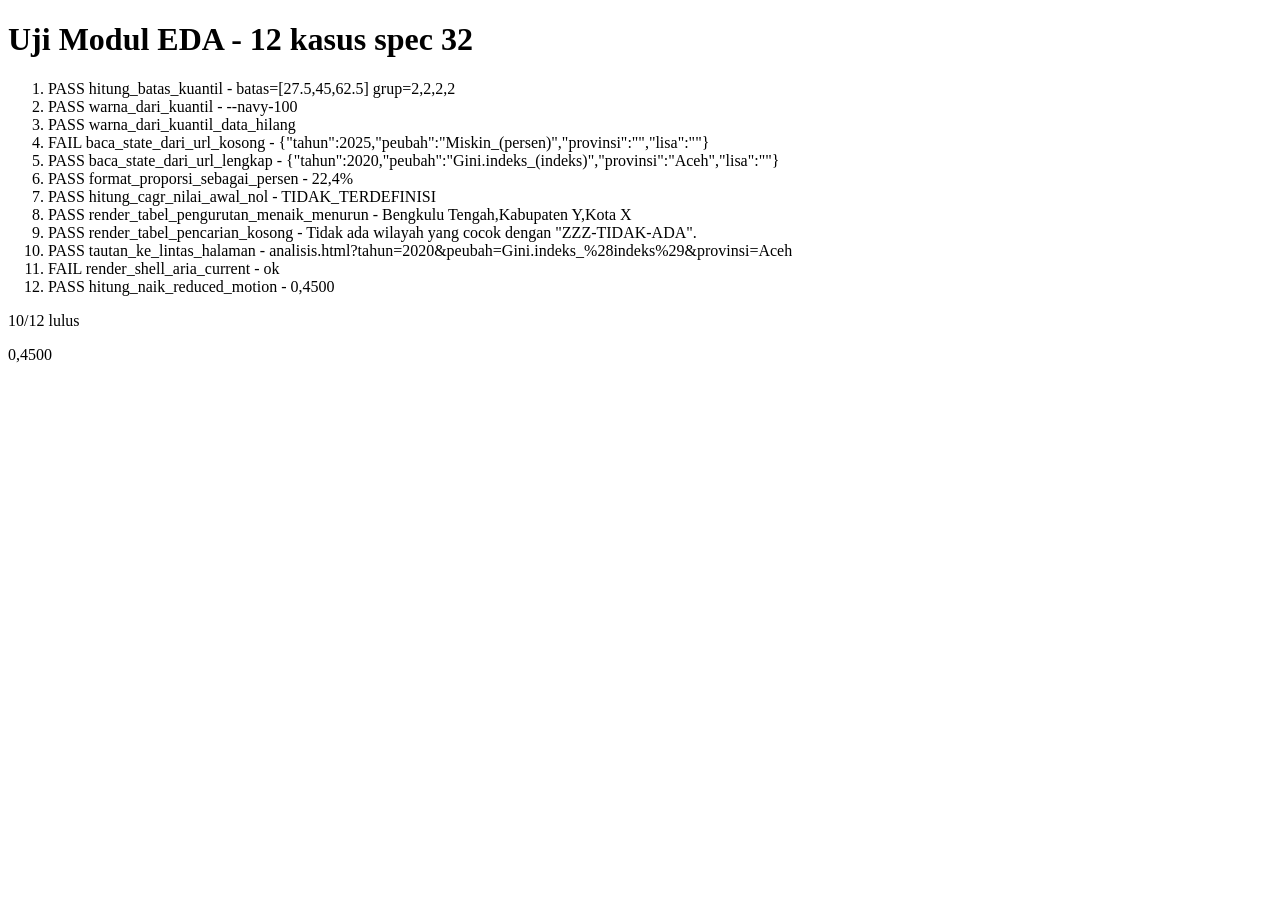
<file: tests/uji.html>
<!DOCTYPE html>
<!-- uji.html - 12 uji spec bagian 32. Buka di browser (desain untuk DOM + modul ES).
   Keputusan metode.js inline: halaman metode statis dokumentatif; kebutuhan
   dinamisnya (footer versi via umum.js + daftar peubah via indikator.json)
   < 15 baris substantif bila dipisah, jadi TIDAK dibuatkan metode.js.
   Runner Node: tests/uji-node.mjs (stub DOM + matchMedia) menjalankan kasus yang sama. -->
<html lang="id">
<head>
<meta charset="utf-8">
<meta name="viewport" content="width=device-width,initial-scale=1">
<title>Uji Modul EDA (12 kasus spec 32)</title>
<link rel="stylesheet" href="../aset/tokens.css">
</head>
<body>
<main>
<h1>Uji Modul EDA - 12 kasus spec 32</h1>
<ol id="hasil"></ol>
<p id="ringkasan" role="status"></p>
</main>
<script type="module">
import { formatProporsiSebagaiPersen, formatDesimalId, hitungCAGR, hitungBatasKuantil, warnaDariKuantil, hitungNaik } from "../aset/format.js";
import { bacaState, tautanKe } from "../aset/state.js";
import { markupShell, renderShell } from "../aset/shell.js";
import { urutkanBarisPeringkat, balikArah, saringBarisPeringkat, teksStatusKosong, ARAH_MENURUN, ARAH_MENAIK } from "../aset/analisis.js";

const hasil = [];
function uji(nama, lulus, detail = "") {
  hasil.push({ nama, lulus: Boolean(lulus), detail });
}

const contohBaris = [
  { wilayah: "Bengkulu Tengah", provinsi: "Bengkulu", perubahan_persen: 16.9268, cagr: 0.0158 },
  { wilayah: "Kota X", provinsi: "Aceh", perubahan_persen: -17.6, cagr: "TIDAK_TERDEFINISI" },
  { wilayah: "Kabupaten Y", provinsi: "Aceh", perubahan_persen: 2.1, cagr: 0.002 },
];

// 1. hitung_batas_kuantil
{
  const data = [10, 20, 30, 40, 50, 60, 70, 80];
  const batas = hitungBatasKuantil(data, 4);
  const menaik = batas.length === 3 && batas[0] < batas[1] && batas[1] < batas[2];
  const ukuran = [0, 1, 2, 3].map((k) => {
    const lo = k === 0 ? -Infinity : batas[k - 1];
    const hi = k === 3 ? Infinity : batas[k];
    return data.filter((v) => (k === 0 ? v <= hi : v > lo && v <= hi)).length;
  });
  const seimbang = Math.max(...ukuran) - Math.min(...ukuran) <= 1;
  const tepi = hitungBatasKuantil([], 4).length === 0
    && hitungBatasKuantil([5, 5, 5, 5], 4).every((b) => b === 5)
    && hitungBatasKuantil([1, 2], 4).length === 1;
  uji("hitung_batas_kuantil", menaik && seimbang && tepi, `batas=${JSON.stringify(batas)} grup=${ukuran}`);
}
// 2. warna_dari_kuantil
{
  const batas = hitungBatasKuantil([10, 20, 30, 40, 50, 60, 70, 80], 4);
  uji("warna_dari_kuantil", warnaDariKuantil(5, batas) === "--navy-100", warnaDariKuantil(5, batas));
}
// 3. warna_dari_kuantil_data_hilang
{
  const batas = hitungBatasKuantil([10, 20, 30, 40, 50, 60, 70, 80], 4);
  uji("warna_dari_kuantil_data_hilang",
    warnaDariKuantil(null, batas) === "--garis" && warnaDariKuantil(undefined, batas) === "--garis");
}
// 4. baca_state_dari_url_kosong (aset/state.js)
{
  const s = bacaState("");
  uji("baca_state_dari_url_kosong",
    s.tahun === 2024 && s.peubah === "Miskin_(persen)" && s.provinsi === "", JSON.stringify(s));
}
// 5. baca_state_dari_url_lengkap (aset/state.js)
{
  const s = bacaState("?tahun=2020&peubah=Gini.indeks_(indeks)&provinsi=Aceh");
  uji("baca_state_dari_url_lengkap",
    s.tahun === 2020 && s.peubah === "Gini.indeks_(indeks)" && s.provinsi === "Aceh", JSON.stringify(s));
}
// 6. format_proporsi_sebagai_persen
{
  const keluar = formatProporsiSebagaiPersen(0.2238);
  uji("format_proporsi_sebagai_persen",
    keluar === "22,4%" && formatProporsiSebagaiPersen(null) === "-", keluar);
}
// 7. hitung_cagr_nilai_awal_nol
{
  const nol = hitungCAGR(0, 0.5, 10);
  const negatif = hitungCAGR(-1, 0.5, 10);
  uji("hitung_cagr_nilai_awal_nol", nol === "TIDAK_TERDEFINISI" && negatif === "TIDAK_TERDEFINISI", String(nol));
}
// 8. render_tabel_pengurutan_menaik_menurun (klik sama 2x -> arah berbalik)
{
  const turun = urutkanBarisPeringkat(contohBaris, "perubahan_persen", ARAH_MENURUN);
  const arah2 = balikArah(ARAH_MENURUN);
  const naik = urutkanBarisPeringkat(contohBaris, "perubahan_persen", arah2);
  const berbalik = arah2 === ARAH_MENAIK
    && turun[0].wilayah === "Bengkulu Tengah"
    && naik[0].wilayah === "Kota X"
    && turun.map((r) => r.wilayah).join() === naik.map((r) => r.wilayah).reverse().join();
  uji("render_tabel_pengurutan_menaik_menurun", berbalik, turun.map((r) => r.wilayah).join(","));
}
// 9. render_tabel_pencarian_kosong
{
  const kosong = saringBarisPeringkat(contohBaris, "ZZZ-TIDAK-ADA");
  const status = teksStatusKosong("ZZZ-TIDAK-ADA");
  uji("render_tabel_pencarian_kosong", kosong.length === 0 && status.length > 0, status);
}
// 10. tautan_ke_lintas_halaman (aset/state.js)
{
  const tautan = tautanKe("analisis", { tahun: 2020, peubah: "Gini.indeks_(indeks)", provinsi: "Aceh" });
  const bulat = bacaState(tautan.slice("analisis.html".length));
  const lengkap = bulat.tahun === 2020 && bulat.peubah === "Gini.indeks_(indeks)" && bulat.provinsi === "Aceh";
  const tanpaProvinsi = tautanKe("peta", { tahun: 2024, peubah: "Miskin_(persen)", provinsi: "" });
  const bulat2 = bacaState(tanpaProvinsi.slice("peta.html".length));
  const provinsiDihilangi = !tanpaProvinsi.includes("provinsi=")
    && bulat2.tahun === 2024 && bulat2.peubah === "Miskin_(persen)" && bulat2.provinsi === "";
  uji("tautan_ke_lintas_halaman", lengkap && provinsiDihilangi, tautan);
}
// 11. render_shell_aria_current (aset/shell.js)
{
  const pola = (m) => m.replace(/ aria-current="page"/g, "");
  const halaman = ["index", "peta", "analisis", "metode"];
  const markup = halaman.map((n) => markupShell(n, { cari: n === "peta" }));
  const satuAria = markup.every((m) => (m.match(/aria-current="page"/g) || []).length === 1);
  const hrefBenar = markup[0].includes('href="index.html" class="pil" aria-current="page"')
    && markup[1].includes('href="peta.html" class="pil" aria-current="page"')
    && markup[2].includes('href="analisis.html" class="pil" aria-current="page"')
    && markup[3].includes('href="metode.html" class="pil" aria-current="page"');
  const identik = pola(markup[0]) === pola(markup[2]) && pola(markup[2]) === pola(markup[3]);
  const cariKhususPeta = markup[1].includes("tombol-cari")
    && !markup[0].includes("tombol-cari") && !markup[2].includes("tombol-cari") && !markup[3].includes("tombol-cari");
  const logo = markup.every((m) => m.includes('class="logo"') && m.includes(">Dashboard Tesis</a>"));
  // renderShell sungguhan ke #shell palsu via DOM nyata
  const wadah = document.createElement("div");
  wadah.id = "shell";
  document.body.append(wadah);
  renderShell("peta", { cari: true });
  const ariaDom = wadah.querySelectorAll('nav a[aria-current="page"]');
  const domOk = ariaDom.length === 1 && ariaDom[0].getAttribute("href") === "peta.html"
    && ariaDom[0].classList.contains("pil")
    && wadah.querySelectorAll("nav a").length === 4
    && !!wadah.querySelector("#tombol-cari");
  wadah.remove();
  uji("render_shell_aria_current", satuAria && hrefBenar && identik && cariKhususPeta && logo && domOk,
    markup[1].includes("tombol-cari") ? "ok" : "tombol cari hilang");
}
// 12. hitung_naik_reduced_motion (aset/format.js)
{
  const format = (n) => formatDesimalId(n, 4);
  const el = document.createElement("p");
  document.body.append(el);
  const asliMatchMedia = window.matchMedia;
  window.matchMedia = () => ({ matches: true });
  hitungNaik(el, 0.45, 500, format);
  const langsung = el.textContent === format(0.45);
  window.matchMedia = asliMatchMedia;
  hitungNaik(el, 0.45, 500, format);
  await new Promise((t) => setTimeout(t, 700));
  const normal = el.textContent === format(0.45);
  uji("hitung_naik_reduced_motion", langsung && normal, el.textContent);
}

const daftar = document.getElementById("hasil");
for (const h of hasil) {
  const li = document.createElement("li");
  li.textContent = `${h.lulus ? "PASS" : "FAIL"} ${h.nama}${h.detail ? ` - ${h.detail}` : ""}`;
  daftar.append(li);
}
const lulus = hasil.filter((h) => h.lulus).length;
document.getElementById("ringkasan").textContent = `${lulus}/${hasil.length} lulus`;
console.log(JSON.stringify(hasil, null, 1));
window.__hasilUji = hasil;
</script>
</body>
</html>
</file>
<file: aset/tokens.css>
:root {
  /* warna institusional */
  --navy-950: #0a1a30;
  --navy-900: #0f2847;
  --navy-800: #163a63;
  --navy-700: #1e4d82;
  --navy-600: #2b63a3;
  --navy-100: #dde8f5;
  --navy-050: #f0f5fb;
  --putih: #ffffff;
  --kertas: #fafbfc;
  --abu-latar: #f4f6f9;
  --tinta: #14181f;
  --tinta-lemah: #565f6d;
  --garis: #d8dde5;
  --garis-kuat: #b6c0cc;
  --oker: #b8862f;
  --terakota: #a34b3a;
  --hijau-data: #3d6b52;
  --merah-peringatan: #a3312a;
  --fokus: #2b63a3;

  /* tipografi */
  --font-display: "Fraunces", Georgia, serif;
  --font-teks: "Instrument Sans", -apple-system, sans-serif;
  --font-mono: "IBM Plex Mono", ui-monospace, monospace;

  /* skala spasi */
  --spasi-1: 4px;
  --spasi-2: 8px;
  --spasi-3: 12px;
  --spasi-4: 16px;
  --spasi-6: 24px;
  --spasi-8: 32px;
  --spasi-12: 48px;
  --spasi-16: 64px;

  /* tata letak */
  --lebar-maks-konten: 1280px;
  --radius-kecil: 2px;
}

[data-tema="gelap"] {
  --latar: #121417;
  --panel: #1a1d21;
  --teks: #e8ecf1;
  --garis: #2a3444;
  --kertas: #121417;
  --putih: #1a1d21;
  --tinta: #e8ecf1;
  --tinta-lebih: #98a2b0;
  --garis-kuat: #3a4658;
  --navy-050: #16233a;
  --navy-100: #1c2e4a;
  --fokus: #d9a03f;
}

@font-face {
  font-family: "Fraunces";
  src: url("font/fraunces-variable.woff2") format("woff2");
  font-weight: 100 900;
  font-style: normal;
  font-display: swap;
}

@font-face {
  font-family: "Instrument Sans";
  src: url("font/instrument-sans.woff2") format("woff2");
  font-weight: 400 700;
  font-style: normal;
  font-display: swap;
}

@font-face {
  font-family: "IBM Plex Mono";
  src: url("font/ibm-plex-mono.woff2") format("woff2");
  font-weight: 400 700;
  font-style: normal;
  font-display: swap;
}
</file>
